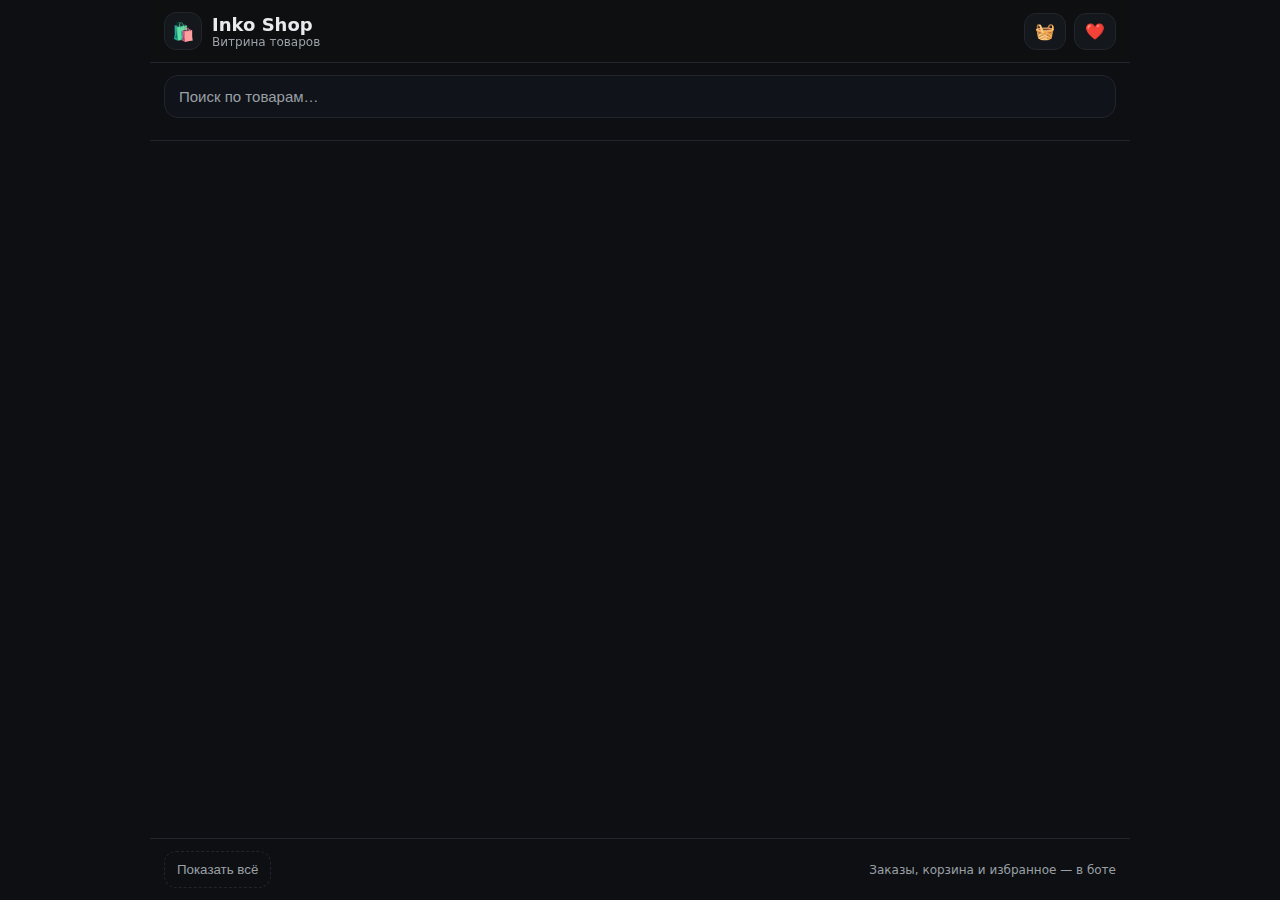
<file: docs/index.html>
<!doctype html>
<html lang="ru">
<head>
  <meta charset="utf-8" />
  <meta name="viewport" content="width=device-width, initial-scale=1" />
  <title>Inko Shop — витрина</title>

  <link rel="stylesheet" href="./style.css" />
  <script src="https://telegram.org/js/telegram-web-app.js"></script>
</head>
<body>
  <div class="app">
    <header class="topbar">
      <div class="brand">
        <div class="logo">🛍️</div>
        <div class="title">
          <div class="name">Inko Shop</div>
          <div class="subtitle">Витрина товаров</div>
        </div>
      </div>

      <div class="actions">
        <button id="openCart" class="icon-btn" title="Корзина">
          🧺 <span id="cartCount" class="badge hidden">0</span>
        </button>
        <button id="openFav" class="icon-btn" title="Избранное">
          ❤️ <span id="favCount" class="badge hidden">0</span>
        </button>
      </div>
    </header>

    <section class="controls">
      <div class="search">
        <input id="searchInput" type="search" placeholder="Поиск по товарам…" />
      </div>

      <div id="catChips" class="chips">
        <!-- категории подхватятся из products.json -->
      </div>
    </section>

    <main>
      <div id="productsGrid" class="grid">
        <!-- карточки товаров рисует app.js -->
      </div>

      <div id="emptyState" class="empty hidden">
        <div class="empty-title">Ничего не найдено</div>
        <div class="empty-sub">Попробуй другую категорию или поиск</div>
      </div>
    </main>

    <footer class="footer">
      <button id="showAllBtn" class="ghost-btn">Показать всё</button>
      <div class="footer-note">
        Заказы, корзина и избранное — в боте
      </div>
    </footer>
  </div>

  <!-- модалки -->
  <div id="modalBackdrop" class="modal-backdrop hidden"></div>

  <div id="cartModal" class="modal hidden">
    <div class="modal-header">
      <div class="modal-title">Корзина</div>
      <button class="icon-btn" data-close="cartModal">✖</button>
    </div>
    <div id="cartList" class="modal-body"></div>
    <div class="modal-footer">
      <div class="sum">
        Итого: <span id="cartSum">0</span> ₽
      </div>
      <button id="cartOrderBtn" class="primary-btn">Оформить в боте</button>
    </div>
  </div>

  <div id="favModal" class="modal hidden">
    <div class="modal-header">
      <div class="modal-title">Избранное</div>
      <button class="icon-btn" data-close="favModal">✖</button>
    </div>
    <div id="favList" class="modal-body"></div>
    <div class="modal-footer">
      <button id="favToBotBtn" class="primary-btn">Открыть избранное в боте</button>
    </div>
  </div>

  <script src="./app.js"></script>
</body>
</html>
</file>
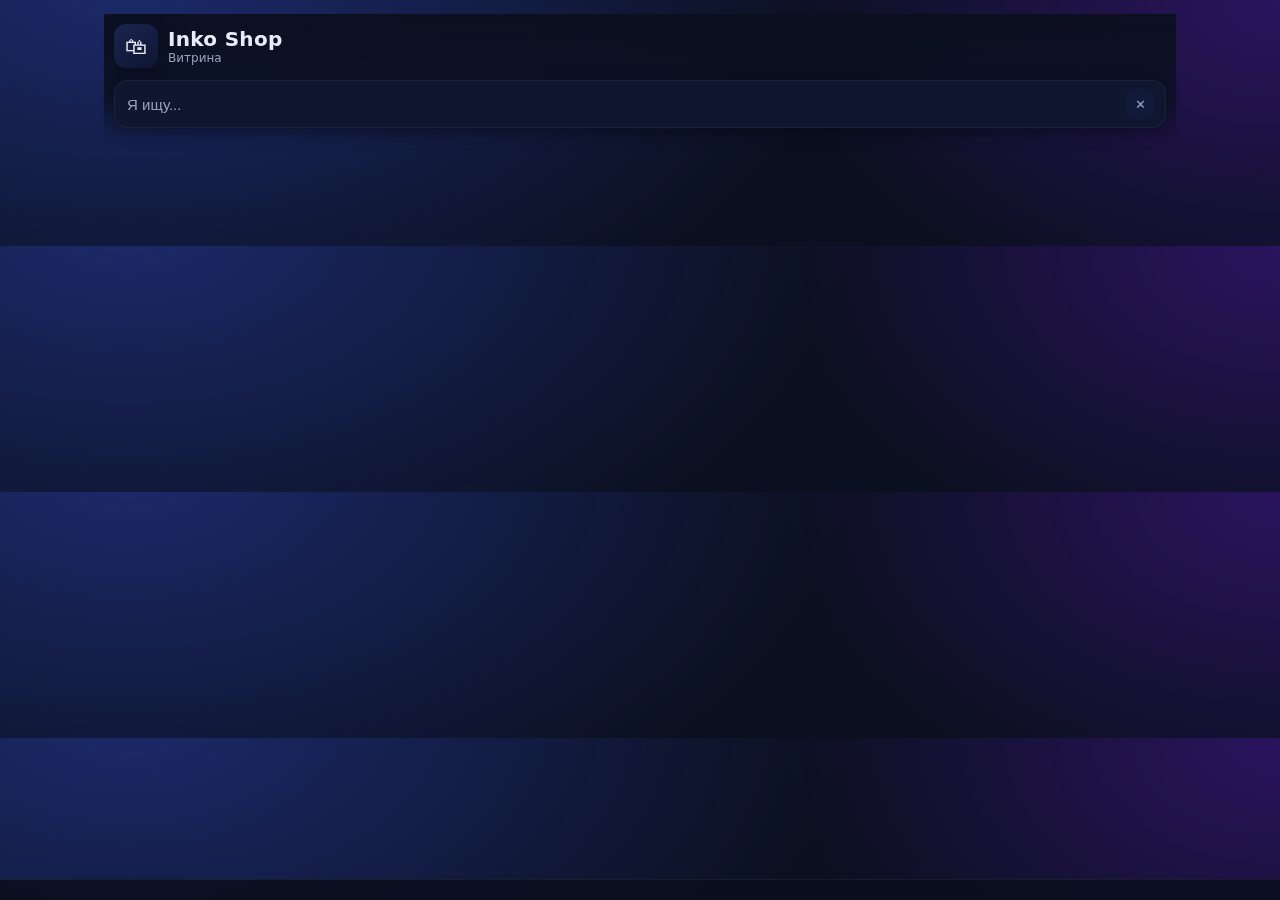
<file: webapp/index.html>
<!doctype html>
<html lang="ru">
<head>
  <meta charset="utf-8" />
  <meta name="viewport" content="width=device-width, initial-scale=1" />
  <title>Inko Shop — витрина</title>

  <link rel="stylesheet" href="./style.css" />
  <script src="https://telegram.org/js/telegram-web-app.js"></script>
</head>
<body>
  <div class="app">

    <header class="topbar">
      <div class="brand">
        <div class="logo">🛍</div>
        <div class="title">
          <h1>Inko Shop</h1>
          <p id="subtitle">Витрина</p>
        </div>
      </div>

      <div class="searchbox">
        <input id="searchInput" type="search" placeholder="Я ищу..." />
        <button id="clearSearch" title="Очистить">✕</button>
      </div>
    </header>

    <nav class="chips" id="categoryChips">
      <!-- категории -->
    </nav>

    <main id="grid" class="grid">
      <!-- карточки товаров -->
    </main>

    <div id="empty" class="empty hidden">
      Ничего не найдено 😔
    </div>

    <footer class="footer">
      <button id="openBot" class="ghost"
</file>
<file: docs/style.css>
:root{
  --bg:#0d0f12;
  --card:#14171b;
  --card2:#101319;
  --text:#e8eaed;
  --muted:#9aa0a6;
  --accent:#7c5cff;
  --accent2:#31d0aa;
  --danger:#ff6b6b;
  --line:#22262c;
  --radius:18px;
}

*{box-sizing:border-box}
body{
  margin:0;
  font-family: system-ui, -apple-system, Segoe UI, Roboto, Arial, sans-serif;
  background:var(--bg);
  color:var(--text);
}

.app{
  max-width:980px;
  margin:0 auto;
  min-height:100vh;
  display:flex;
  flex-direction:column;
}

/* ===== Topbar ===== */
.topbar{
  position:sticky;
  top:0;
  z-index:10;
  background:rgba(13,15,18,0.9);
  backdrop-filter: blur(8px);
  border-bottom:1px solid var(--line);
  padding:12px 14px;
  display:flex;
  align-items:center;
  justify-content:space-between;
}
.brand{
  display:flex;
  gap:10px;
  align-items:center;
}
.logo{
  width:38px;height:38px;
  display:grid;place-items:center;
  background:var(--card);
  border:1px solid var(--line);
  border-radius:12px;
  font-size:18px;
}
.title .name{
  font-weight:700;
  font-size:18px;
}
.title .subtitle{
  color:var(--muted);
  font-size:12px;
}

.actions{display:flex;gap:8px}

/* ===== Buttons ===== */
.icon-btn{
  border:1px solid var(--line);
  background:var(--card);
  color:var(--text);
  padding:8px 10px;
  border-radius:12px;
  cursor:pointer;
  font-size:16px;
  display:flex;
  gap:6px;
  align-items:center;
}
.icon-btn:active{transform:translateY(1px)}
.primary-btn{
  width:100%;
  border:none;
  background:linear-gradient(90deg,var(--accent),#9b7bff);
  color:white;
  padding:12px 14px;
  border-radius:14px;
  font-weight:700;
  cursor:pointer;
}
.ghost-btn{
  border:1px dashed var(--line);
  background:transparent;
  color:var(--muted);
  padding:10px 12px;
  border-radius:12px;
  cursor:pointer;
}

/* ===== Counters ===== */
.badge{
  background:var(--accent2);
  color:#00140d;
  font-weight:800;
  font-size:11px;
  padding:1px 6px;
  border-radius:999px;
  min-width:18px;
  text-align:center;
}

/* ===== Controls ===== */
.controls{
  padding:12px 14px;
  border-bottom:1px solid var(--line);
  background:var(--bg);
}
.search input{
  width:100%;
  background:var(--card2);
  border:1px solid var(--line);
  color:var(--text);
  padding:12px 14px;
  border-radius:14px;
  outline:none;
  font-size:15px;
}
.search input::placeholder{color:var(--muted)}

.chips{
  margin-top:10px;
  display:flex;
  gap:8px;
  flex-wrap:wrap;
}
.chip{
  padding:7px 12px;
  border-radius:999px;
  border:1px solid var(--line);
  background:var(--card);
  color:var(--text);
  font-size:13px;
  cursor:pointer;
  user-select:none;
}
.chip.active{
  background:linear-gradient(90deg,var(--accent),#9b7bff);
  border-color:transparent;
}

/* ===== Grid ===== */
main{padding:14px}
.grid{
  display:grid;
  grid-template-columns: repeat(auto-fill, minmax(210px,1fr));
  gap:12px;
}
.card{
  background:var(--card);
  border:1px solid var(--line);
  border-radius:var(--radius);
  overflow:hidden;
  display:flex;
  flex-direction:column;
}
.card-img{
  position:relative;
  width:100%;
  padding-top:120%;
  background:#0b0d10;
}
.card-img img{
  position:absolute; inset:0;
  width:100%; height:100%;
  object-fit:cover;
}
.card-body{
  padding:10px 12px;
  display:flex;
  flex-direction:column;
  gap:6px;
}
.card-title{
  font-weight:700;
  font-size:15px;
  line-height:1.25;
}
.card-price{
  font-weight:800;
  font-size:16px;
}
.card-meta{
  font-size:12px;
  color:var(--muted);
  display:flex; gap:6px; flex-wrap:wrap;
}
.card-actions{
  margin-top:6px;
  display:flex;
  gap:6px;
}
.card-actions button{
  flex:1;
  border:1px solid var(--line);
  background:var(--card2);
  color:var(--text);
  padding:8px 9px;
  border-radius:10px;
  cursor:pointer;
  font-size:13px;
}
.card-actions .buy{
  background:linear-gradient(90deg,var(--accent2),#5ae1c1);
  border:none;
  color:#00251a;
  font-weight:800;
}

.tag-preorder{
  position:absolute;
  top:8px; left:8px;
  background:rgba(255,184,0,0.92);
  color:#1b1400;
  font-weight:900;
  font-size:11px;
  padding:4px 7px;
  border-radius:999px;
}

/* ===== Empty ===== */
.empty{
  margin:30px auto;
  text-align:center;
  color:var(--muted);
}
.empty-title{font-size:18px;font-weight:700;color:var(--text)}
.empty-sub{font-size:13px;margin-top:6px}

/* ===== Footer ===== */
.footer{
  margin-top:auto;
  padding:12px 14px;
  border-top:1px solid var(--line);
  display:flex;
  align-items:center;
  justify-content:space-between;
  gap:10px;
}
.footer-note{
  font-size:12px;
  color:var(--muted);
}

/* ===== Modals ===== */
.modal-backdrop{
  position:fixed; inset:0;
  background:rgba(0,0,0,0.6);
  z-index:50;
}
.modal{
  position:fixed;
  left:50%; top:50%;
  transform:translate(-50%,-50%);
  width:min(520px, 94vw);
  max-height:86vh;
  background:var(--card);
  border:1px solid var(--line);
  border-radius:16px;
  z-index:60;
  display:flex;
  flex-direction:column;
  overflow:hidden;
}
.modal-header{
  padding:12px 14px;
  border-bottom:1px solid var(--line);
  display:flex;
  align-items:center;
  justify-content:space-between;
}
.modal-title{font-weight:800}
.modal-body{
  padding:10px 12px;
  overflow:auto;
  display:flex;
  flex-direction:column;
  gap:8px;
}
.modal-footer{
  padding:12px 14px;
  border-top:1px solid var(--line);
  display:flex;
  flex-direction:column;
  gap:10px;
}
.sum{font-weight:800}

/* ===== Items in cart/fav ===== */
.row{
  display:flex;
  gap:10px;
  align-items:center;
  padding:8px;
  border:1px solid var(--line);
  border-radius:12px;
  background:var(--card2);
}
.row-img{
  width:58px;height:58px;border-radius:10px;overflow:hidden;flex:0 0 auto;
}
.row-img img{width:100%;height:100%;object-fit:cover}
.row-info{flex:1}
.row-title{font-size:14px;font-weight:700}
.row-sub{font-size:12px;color:var(--muted)}
.row-actions{
  display:flex;flex-direction:column;gap:6px;
}
.row-actions button{
  border:1px solid var(--line);
  background:var(--card);
  color:var(--text);
  padding:6px 8px;
  border-radius:8px;
  cursor:pointer;
  font-size:12px;
}

/* utility */
.hidden{display:none!important;}
</file>
<file: webapp/style.css>
:root {
  --bg: #0b1020;
  --bg-soft: #0f1730;
  --card: #111a38;
  --card-2: #0e1530;
  --text: #e8ecf7;
  --muted: #96a0bd;
  --accent: #7bd3ff;
  --accent-2: #a78bfa;
  --danger: #ff6b6b;
  --radius: 18px;
  --shadow: 0 10px 30px rgba(0,0,0,.35);
  --shadow-soft: 0 6px 16px rgba(0,0,0,.25);
  font-synthesis: style;
  color-scheme: dark;
}

* { box-sizing: border-box; }
body {
  margin: 0;
  background: radial-gradient(1200px 700px at 10% -10%, #1c2a6b 0%, transparent 60%),
              radial-gradient(900px 600px at 100% 0%, #2a145e 0%, transparent 55%),
              var(--bg);
  color: var(--text);
  font-family: system-ui, -apple-system, Segoe UI, Roboto, Arial, sans-serif;
}

.app {
  max-width: 1100px;
  margin: 0 auto;
  padding: 14px;
  padding-bottom: 90px;
}

.topbar {
  display: grid;
  gap: 12px;
  position: sticky;
  top: 0;
  z-index: 5;
  padding: 10px;
  background: linear-gradient(180deg, rgba(11,16,32,.98) 0%, rgba(11,16,32,.85) 65%, rgba(11,16,32,0) 100%);
  backdrop-filter: blur(6px);
}

.brand {
  display: flex;
  align-items: center;
  gap: 10px;
}
.brand .logo {
  width: 44px;
  height: 44px;
  border-radius: 12px;
  display: grid;
  place-items: center;
  background: linear-gradient(145deg, #1a2550, #0e1631);
  box-shadow: var(--shadow-soft);
  font-size: 22px;
}
.brand h1 {
  font-size: 20px;
  margin: 0;
  letter-spacing: .3px;
}
.brand p {
  margin: 0;
  color: var(--muted);
  font-size: 12px;
}

.searchbox {
  display: flex;
  align-items: center;
  gap: 6px;
  background: var(--bg-soft);
  border: 1px solid rgba(255,255,255,.05);
  border-radius: 14px;
  padding: 8px 10px;
  box-shadow: var(--shadow-soft);
}
.searchbox input {
  flex: 1;
  background: transparent;
  border: none;
  outline: none;
  font-size: 15px;
  color: var(--text);
}
.searchbox input::placeholder { color: var(--muted); }
.searchbox button {
  width: 30px; height: 30px;
  border-radius: 9px;
  border: none;
  background: var(--card);
  color: var(--muted);
  cursor: pointer;
}

.chips {
  display: flex;
  flex-wrap: wrap;
  gap: 8px;
  padding: 6px 4px 12px;
}
.chip {
  padding: 8px 12px;
  border-radius: 999px;
  background: var(--card-2);
  border: 1px solid rgba(255,255,255,.06);
  color: var(--text);
  font-size: 13px;
  cursor: pointer;
  user-select: none;
  transition: .15s;
}
.chip.active {
  background: linear-gradient(120deg, rgba(123,211,255,.18), rgba(167,139,250,.18));
  border-color: rgba(123,211,255,.6);
  color: #fff;
  box-shadow: 0 0 0 2px rgba(123,211,255,.12) inset;
}

.grid {
  display: grid;
  grid-template-columns: repeat(2, minmax(0,1fr));
  gap: 12px;
}
@media (min-width: 760px) {
  .grid { grid-template-columns: repeat(3, minmax(0,1fr)); }
}
@media (min-width: 1020px) {
  .grid { grid-template-columns: repeat(4, minmax(0,1fr)); }
}

.card {
  background: var(--card);
  border: 1px solid rgba(255,255,255,.06);
  border-radius: var(--radius);
  overflow: hidden;
  box-shadow: var(--shadow);
  display: flex;
  flex-direction: column;
  min-height: 260px;
}
.card .photo {
  position: relative;
  aspect-ratio: 1/1;
  background: #0a0f20;
}
.card .photo img {
  width: 100%;
  height: 100%;
  object-fit: cover;
}
.badge {
  position: absolute; left: 8px; top: 8px;
  background: rgba(255, 107, 107, .95);
  padding: 5px 8px;
  border-radius: 10px;
  font-size: 11px;
  font-weight: 700;
}

.card .content {
  padding: 10px 10px 8px;
  display: grid;
  gap: 6px;
}
.card .title {
  font-weight: 700;
  font-size: 14px;
  line-height: 1.25;
  min-height: 34px;
}
.card .price {
  font-weight: 800;
  font-size: 15px;
  letter-spacing: .2px;
}
.card .muted {
  color: var(--muted);
  font-size: 12px;
}

.card .actions {
  margin-top: auto;
  display: grid;
  gap: 6px;
  padding: 8px;
}
.btn {
  width: 100%;
  border: none;
  border-radius: 12px;
  padding: 10px 12px;
  font-weight: 700;
  cursor: pointer;
  color: #fff;
  background: linear-gradient(135deg, #2a9df4, #7b61ff);
  box-shadow: var(--shadow-soft);
}
.btn.secondary {
  background: var(--card-2);
  color: var(--text);
  border: 1px solid rgba(255,255,255,.07);
}
.btn.ghost {
  background: transparent;
  border: 1px dashed rgba(255,255,255,.18);
  color: var(--text);
}

.footer {
  position: fixed;
  left: 0; right: 0; bottom: 0;
  padding: 10px 12px;
  background: rgba(11,16,32,.95);
  border-top: 1px solid rgba(255,255,255,.06);
  display: grid;
  grid-template-columns: 1fr 1fr;
  gap: 8px;
  backdrop-filter: blur(6px);
}
.footer .primary {
  background: linear-gradient(135deg, #34d399, #2a9df4);
}
.footer .ghost {
  background: var(--card-2);
  border: 1px solid rgba(255,255,255,.08);
}

.empty {
  text-align: center;
  color: var(--muted);
  margin-top: 30px;
  font-size: 15px;
}
.hidden { display: none; }
</file>
